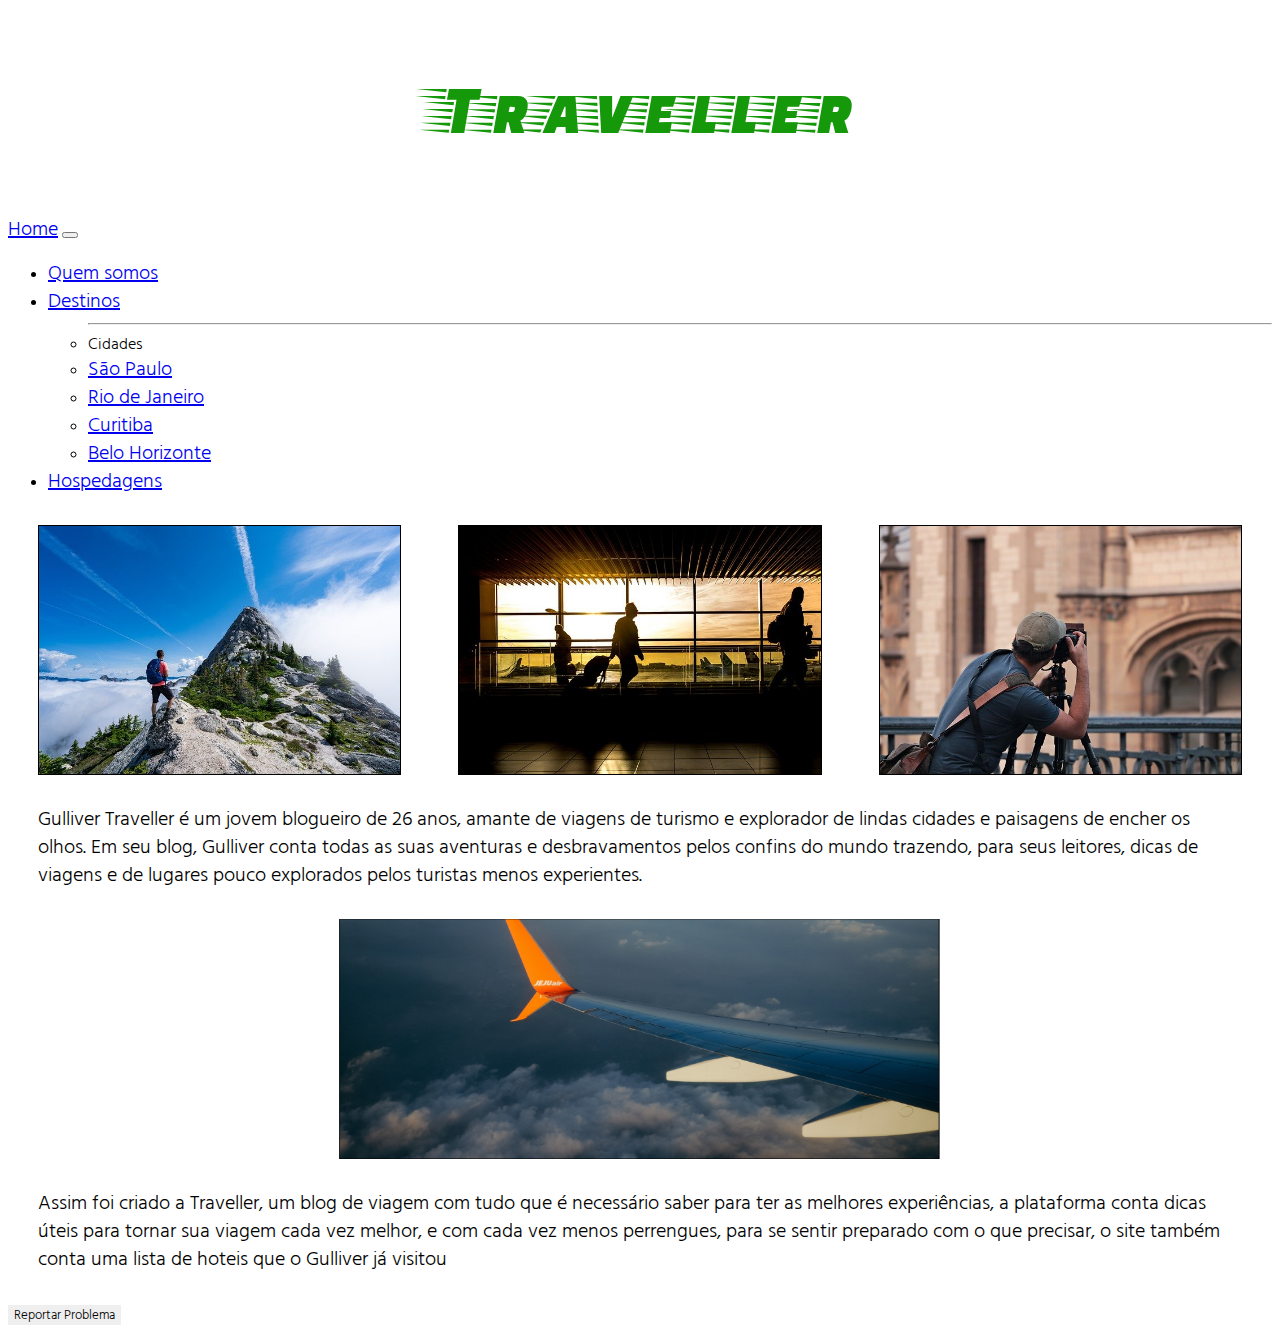
<file: index.html>
<!doctype html>
<html lang="pt-br">

<head>
  <meta charset="utf-8">
  <meta name="viewport" content="width=device-width, initial-scale=1">

  <link rel="preconnect" href="https://fonts.gstatic.com">
  <link href="https://fonts.googleapis.com/css2?family=Faster+One&display=swap" rel="stylesheet">
  <link href="https://cdn.jsdelivr.net/npm/bootstrap@5.0.1/dist/css/bootstrap.min.css" rel="stylesheet"
    integrity="sha384-+0n0xVW2eSR5OomGNYDnhzAbDsOXxcvSN1TPprVMTNDbiYZCxYbOOl7+AMvyTG2x" crossorigin="anonymous">
  <link rel="stylesheet" href="https://use.fontawesome.com/releases/v5.15.3/css/all.css"
    integrity="sha384-SZXxX4whJ79/gErwcOYf+zWLeJdY/qpuqC4cAa9rOGUstPomtqpuNWT9wdPEn2fk" crossorigin="anonymous">
  <link rel="apple-touch-icon" sizes="180x180" href="./favicon//apple-touch-icon.png">
  <link rel="icon" type="image/png" sizes="32x32" href="./favicon//favicon-32x32.png">
  <link rel="icon" type="image/png" sizes="16x16" href="./favicon//favicon-16x16.png">
  <link rel="manifest" href="./favicon//site.webmanifest">
  <link rel="stylesheet" href="./css/styles.css">
  <script src="./js/script.js"></script>

  <title>Traveller</title>
</head>

<body>
  <header class="logo">
    <p class="nome">Traveller</p>
  </header>
  <nav class="navbar navbar-expand-lg navbar-light bg-light">
    <div class="container-fluid">
      <a class="navbar-brand" href="./index.html">Home</a>
      <button class="navbar-toggler" type="button" data-bs-toggle="collapse" data-bs-target="#navbarScroll"
        aria-controls="navbarScroll" aria-expanded="false" aria-label="Toggle navigation">
        <span class="navbar-toggler-icon"></span>
      </button>
      <div class="collapse navbar-collapse" id="navbarScroll">
        <ul class="navbar-nav me-auto my-2 my-lg-0 navbar-nav-scroll" style="--bs-scroll-height: 100px;">
          <li class="nav-item">
            <a class="nav-link" href="./quemSomos.html">Quem somos</a>
          </li>
          <li class="nav-item dropdown">
            <a class="nav-link dropdown-toggle" href="#" id="navbarScrollingDropdown" role="button"
              data-bs-toggle="dropdown" aria-expanded="false">
              Destinos
            </a>
            <ul class="dropdown-menu" aria-labelledby="navbarScrollingDropdown">
              <li>
                <hr class="dropdown-divider">Cidades</li>
              <li><a class="dropdown-item" href="./saoPaulo.html">São Paulo</a></li>
              <li><a class="dropdown-item none" href="#">Rio de Janeiro</a></li>
              <li><a class="dropdown-item none" href="#">Curitiba</a></li>
              <li><a class="dropdown-item none" href="#">Belo Horizonte</a></li>
            </ul>
          </li>
          <li class="nav-item">
            <a class="nav-link" href="./hospedagens.html">Hospedagens</a>
          </li>
        </ul>
      </div>
    </div>
  </nav>

  <div class="sobre">
    <img src="./images/inicial.jpg" class="inicial" alt="Cidade de São Paulo">
    <img src="./images/inicial2.jpg" class="inicial" alt="Cidade de São Paulo">
    <img src="./images/inicial3.jpg" class="inicial" alt="Cidade de São Paulo">
  </div>
  <div class="sobreTxt">
    <p class="texto">Gulliver Traveller é um jovem blogueiro de 26 anos, amante de viagens de turismo e explorador de
      lindas cidades e
      paisagens de encher os olhos. Em seu blog, Gulliver conta todas as suas aventuras e desbravamentos pelos confins
      do mundo trazendo, para seus leitores, dicas de viagens e de lugares pouco explorados pelos turistas menos
      experientes.</p>
  </div>

  <div class="sobre2">
    <img src="./images/plane.png" class="aviao" alt="Avião">
  </div>
  <div class="sobreTxt2">
    <p class="texto2">Assim foi criado a Traveller, um blog de viagem com tudo que é necessário saber para ter as
      melhores
      experiências, a plataforma conta dicas úteis para tornar sua viagem cada vez melhor, e com cada vez menos
      perrengues, para se sentir preparado com o que precisar, o site também conta uma lista de hoteis que o Gulliver já
      visitou</p>
  </div>

  <nav class="navbar navbar-expand-lg navbar-light bg-light">
    <div class="container-fluid">
      <button class="navbar-brand" id="botao" type="submit" onclick="reportar()"><i
          class="fas fa-exclamation-triangle"></i> Reportar
        Problema</button>
    </div>
  </nav>

  <script>
    window.watsonAssistantChatOptions = {
      integrationID: "f3cecce5-cfb3-41c3-96e9-fde7e05ba990", // The ID of this integration.
      region: "us-south", // The region your integration is hosted in.
      serviceInstanceID: "5bb08391-35fb-4f43-a780-65119974eb1c", // The ID of your service instance.
      onLoad: function (instance) {
        instance.render();
      }
    };
    setTimeout(function () {
      const t = document.createElement('script');
      t.src = "https://web-chat.global.assistant.watson.appdomain.cloud/loadWatsonAssistantChat.js";
      document.head.appendChild(t);
    });
  </script>

  <script src="https://cdn.jsdelivr.net/npm/bootstrap@5.0.1/dist/js/bootstrap.bundle.min.js"
    integrity="sha384-gtEjrD/SeCtmISkJkNUaaKMoLD0//ElJ19smozuHV6z3Iehds+3Ulb9Bn9Plx0x4" crossorigin="anonymous">
  </script>
</body>

</html>
</file>
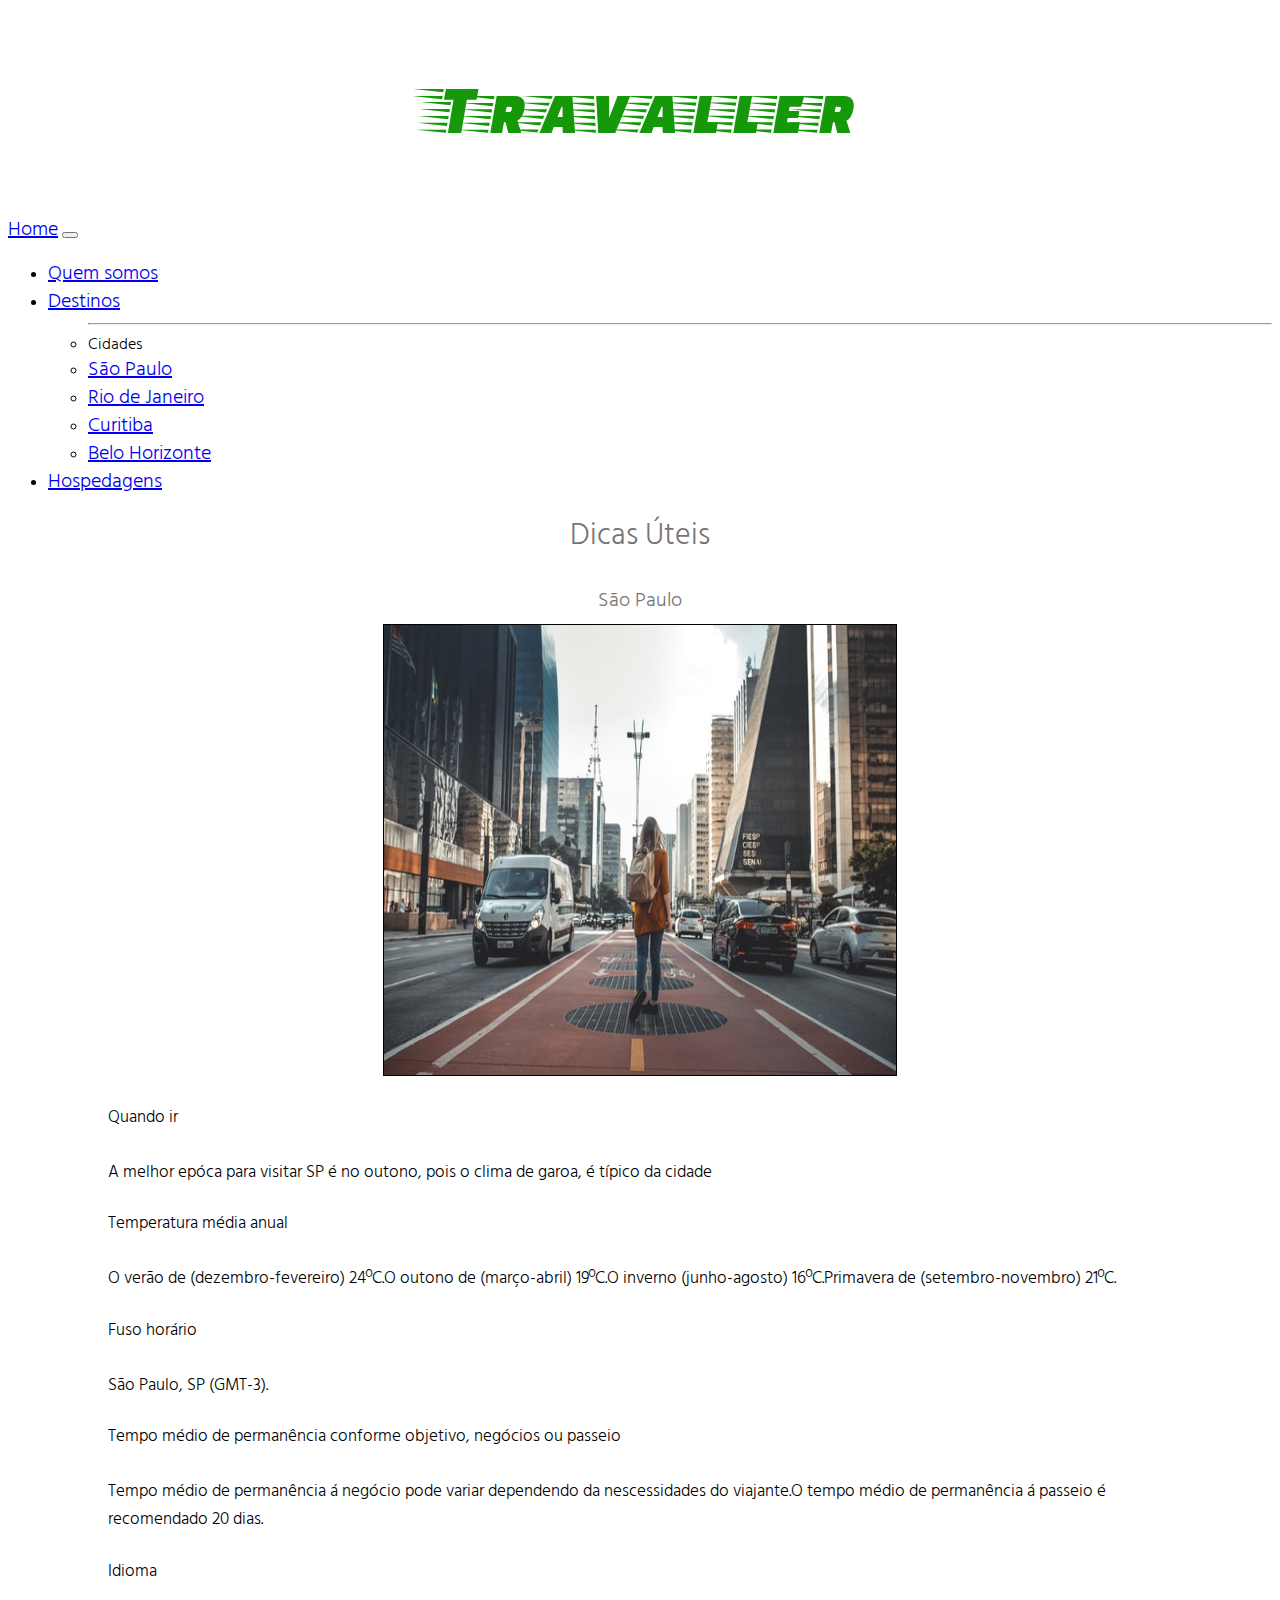
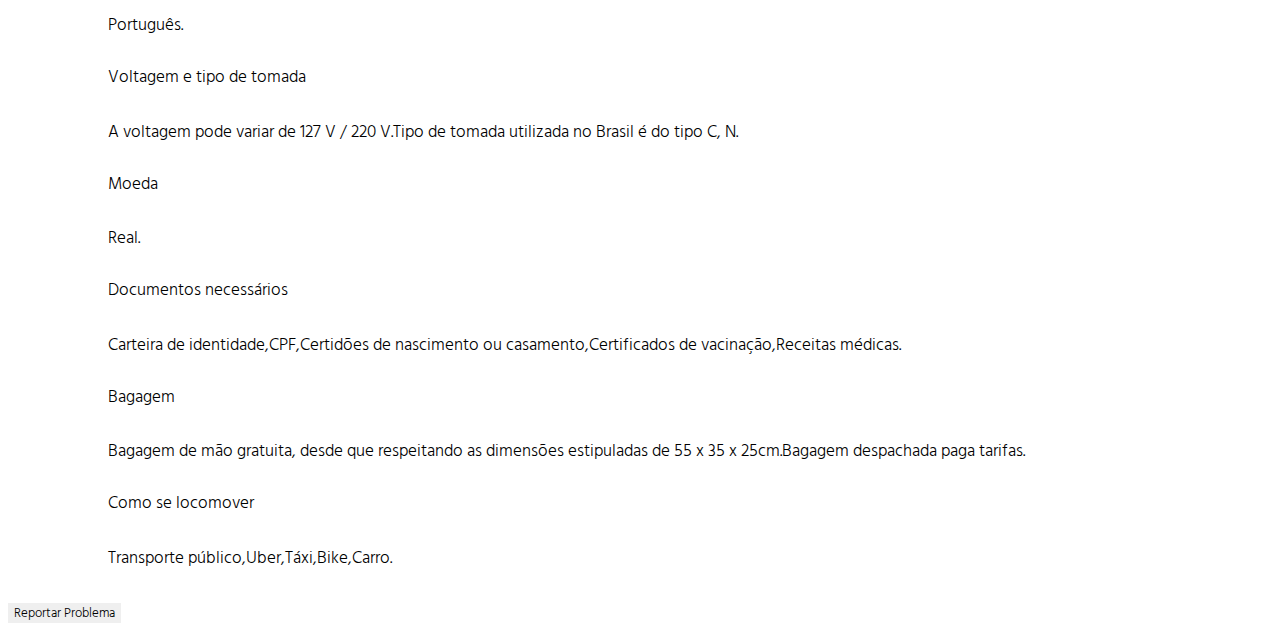
<file: dicasSp.html>
<!doctype html>
<html lang="pt-br">

<head>
  <meta charset="utf-8">
  <meta name="viewport" content="width=device-width, initial-scale=1">

  <link rel="preconnect" href="https://fonts.gstatic.com">
  <link href="https://fonts.googleapis.com/css2?family=Faster+One&display=swap" rel="stylesheet">
  <link href="https://cdn.jsdelivr.net/npm/bootstrap@5.0.1/dist/css/bootstrap.min.css" rel="stylesheet"
    integrity="sha384-+0n0xVW2eSR5OomGNYDnhzAbDsOXxcvSN1TPprVMTNDbiYZCxYbOOl7+AMvyTG2x" crossorigin="anonymous">
  <link rel="stylesheet" href="https://use.fontawesome.com/releases/v5.15.3/css/all.css"
    integrity="sha384-SZXxX4whJ79/gErwcOYf+zWLeJdY/qpuqC4cAa9rOGUstPomtqpuNWT9wdPEn2fk" crossorigin="anonymous">
  <link rel="apple-touch-icon" sizes="180x180" href="./favicon//apple-touch-icon.png">
  <link rel="icon" type="image/png" sizes="32x32" href="./favicon//favicon-32x32.png">
  <link rel="icon" type="image/png" sizes="16x16" href="./favicon//favicon-16x16.png">
  <link rel="manifest" href="./favicon//site.webmanifest">
  <link rel="stylesheet" href="./css/styles.css">
  <script src="./js/script.js"></script>

  <title>Dicas</title>
</head>

<body>
  <header class="logo">
    <p class="nome">Travaller</p>
  </header>
  <nav class="navbar navbar-expand-lg navbar-light bg-light">
    <div class="container-fluid">
      <a class="navbar-brand" href="./index.html">Home</a>
      <button class="navbar-toggler" type="button" data-bs-toggle="collapse" data-bs-target="#navbarScroll"
        aria-controls="navbarScroll" aria-expanded="false" aria-label="Toggle navigation">
        <span class="navbar-toggler-icon"></span>
      </button>
      <div class="collapse navbar-collapse" id="navbarScroll">
        <ul class="navbar-nav me-auto my-2 my-lg-0 navbar-nav-scroll" style="--bs-scroll-height: 100px;">
          <li class="nav-item">
            <a class="nav-link" href="./quemSomos.html">Quem somos</a>
          </li>
          <li class="nav-item dropdown">
            <a class="nav-link dropdown-toggle" href="#" id="navbarScrollingDropdown" role="button"
              data-bs-toggle="dropdown" aria-expanded="false">
              Destinos
            </a>
            <ul class="dropdown-menu" aria-labelledby="navbarScrollingDropdown">
              <li>
                <hr class="dropdown-divider">Cidades</li>
              <li><a class="dropdown-item" href="./saoPaulo.html">São Paulo</a></li>
              <li><a class="dropdown-item none" href="#">Rio de Janeiro</a></li>
              <li><a class="dropdown-item none" href="#">Curitiba</a></li>
              <li><a class="dropdown-item none" href="#">Belo Horizonte</a></li>
            </ul>
          </li>
          <li class="nav-item">
            <a class="nav-link" href="./hospedagens.html">Hospedagens</a>
          </li>
        </ul>
      </div>
    </div>
  </nav>

  <div class="cidade">
    <h4>Dicas Úteis</h4>
  </div>
  <div class="cidade">
    <h3>São Paulo</h3>
  </div>

  <div class="imagem">
    <img src="./images/sp5.jpg" alt="Avenida Paulista" class="saoPaulo">
  </div>

  <div class="list-group">
    <a class="list-group-item list-group-item-action" aria-current="true">
      <div class="d-flex w-100 justify-content-between">
        <h5 class="mb-1">Quando ir</h5>
      </div>
      <small class="text-muted">A melhor epóca para visitar SP é no outono, pois o clima de garoa, é típico da
        cidade</small>
    </a>
    <a class="list-group-item list-group-item-action">
      <div class="d-flex w-100 justify-content-between">
        <h5 class="mb-1">Temperatura média anual</h5>
      </div>
      <small class="text-muted">O verão de (dezembro-fevereiro) 24ºC.O outono de (março-abril) 19ºC.O inverno
        (junho-agosto) 16ºC.Primavera de (setembro-novembro) 21ºC.</small>
    </a>
    <a class="list-group-item list-group-item-action">
      <div class="d-flex w-100 justify-content-between">
        <h5 class="mb-1">Fuso horário</h5>
      </div>
      <small class="text-muted">São Paulo, SP (GMT-3).</small>
    </a>
    <a class="list-group-item list-group-item-action">
      <div class="d-flex w-100 justify-content-between">
        <h5 class="mb-1">Tempo médio de permanência conforme objetivo, negócios ou passeio</h5>
      </div>
      <small class="text-muted">Tempo médio de permanência á negócio pode variar dependendo da nescessidades do
        viajante.O tempo médio de permanência á passeio é recomendado 20 dias.</small>
    </a>
    <a class="list-group-item list-group-item-action">
      <div class="d-flex w-100 justify-content-between">
        <h5 class="mb-1">Idioma</h5>
      </div>
      <small class="text-muted">Português.</small>
    </a>
    <a class="list-group-item list-group-item-action">
      <div class="d-flex w-100 justify-content-between">
        <h5 class="mb-1">Voltagem e tipo de tomada</h5>
      </div>
      <small class="text-muted">A voltagem pode variar de 127 V / 220 V.Tipo de tomada utilizada no Brasil é do tipo C,
        N.</small>
    </a>
    <a class="list-group-item list-group-item-action">
      <div class="d-flex w-100 justify-content-between">
        <h5 class="mb-1">Moeda</h5>
      </div>
      <small class="text-muted">Real.</small>
    </a>
    <a class="list-group-item list-group-item-action">
      <div class="d-flex w-100 justify-content-between">
        <h5 class="mb-1">Documentos necessários</h5>
      </div>
      <small class="text-muted">Carteira de identidade,CPF,Certidões de nascimento ou casamento,Certificados de
        vacinação,Receitas médicas.</small>
    </a>
    <a class="list-group-item list-group-item-action">
      <div class="d-flex w-100 justify-content-between">
        <h5 class="mb-1">Bagagem</h5>
      </div>
      <small class="text-muted">Bagagem de mão gratuita, desde que respeitando as dimensões estipuladas de 55 x 35 x
        25cm.Bagagem despachada paga tarifas.</small>
    </a>
    <a class="list-group-item list-group-item-action">
      <div class="d-flex w-100 justify-content-between">
        <h5 class="mb-1">Como se locomover</h5>
      </div>
      <small class="text-muted">Transporte público,Uber,Táxi,Bike,Carro.</small>
    </a>
  </div>

  <nav class="navbar navbar-expand-lg navbar-light bg-light">
    <div class="container-fluid">
      <button class="navbar-brand" id="botao" onclick="reportar()"><i class="fas fa-exclamation-triangle"></i> Reportar
        Problema</button>
    </div>
  </nav>

  <script>
    window.watsonAssistantChatOptions = {
      integrationID: "f3cecce5-cfb3-41c3-96e9-fde7e05ba990", // The ID of this integration.
      region: "us-south", // The region your integration is hosted in.
      serviceInstanceID: "5bb08391-35fb-4f43-a780-65119974eb1c", // The ID of your service instance.
      onLoad: function (instance) {
        instance.render();
      }
    };
    setTimeout(function () {
      const t = document.createElement('script');
      t.src = "https://web-chat.global.assistant.watson.appdomain.cloud/loadWatsonAssistantChat.js";
      document.head.appendChild(t);
    });
  </script>

  <script src="https://cdn.jsdelivr.net/npm/bootstrap@5.0.1/dist/js/bootstrap.bundle.min.js"
    integrity="sha384-gtEjrD/SeCtmISkJkNUaaKMoLD0//ElJ19smozuHV6z3Iehds+3Ulb9Bn9Plx0x4" crossorigin="anonymous">
  </script>
</body>

</html>
</file>
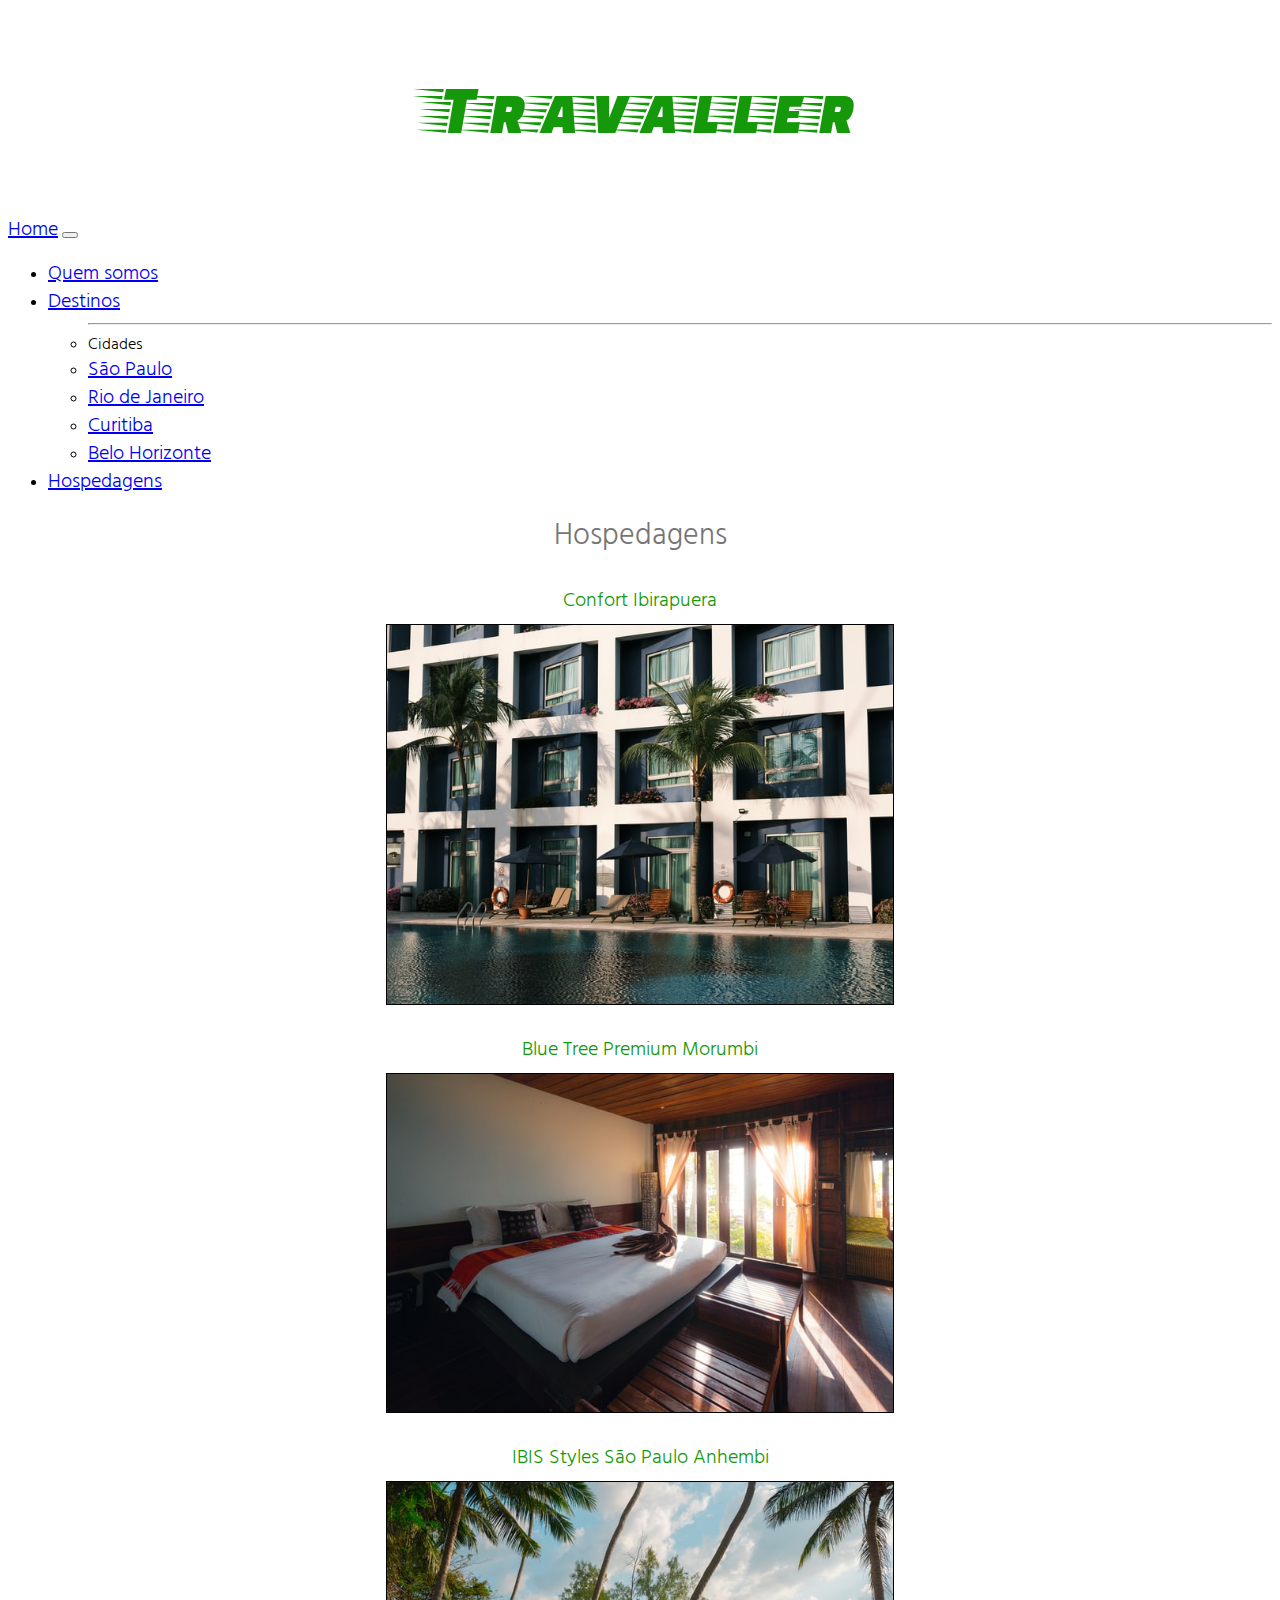
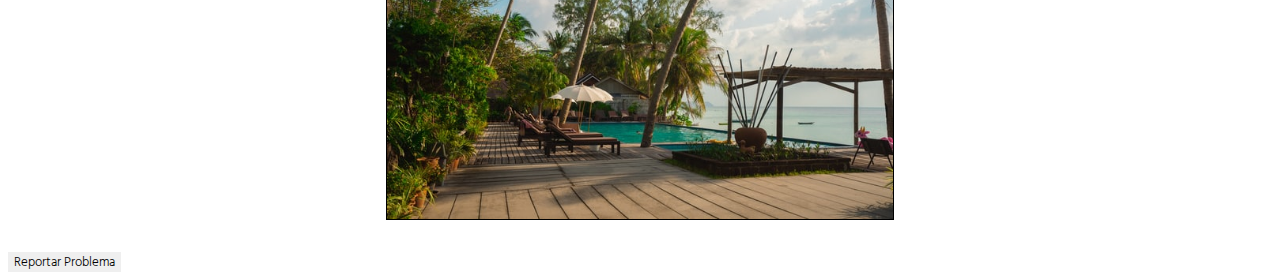
<file: hospedagens.html>
<!doctype html>
<html lang="pt-br">

<head>
    <meta charset="utf-8">
    <meta name="viewport" content="width=device-width, initial-scale=1">

    <link rel="preconnect" href="https://fonts.gstatic.com">
    <link href="https://fonts.googleapis.com/css2?family=Faster+One&display=swap" rel="stylesheet">
    <link href="https://cdn.jsdelivr.net/npm/bootstrap@5.0.1/dist/css/bootstrap.min.css" rel="stylesheet"
        integrity="sha384-+0n0xVW2eSR5OomGNYDnhzAbDsOXxcvSN1TPprVMTNDbiYZCxYbOOl7+AMvyTG2x" crossorigin="anonymous">
    <link rel="stylesheet" href="https://use.fontawesome.com/releases/v5.15.3/css/all.css"
        integrity="sha384-SZXxX4whJ79/gErwcOYf+zWLeJdY/qpuqC4cAa9rOGUstPomtqpuNWT9wdPEn2fk" crossorigin="anonymous">
    <link rel="apple-touch-icon" sizes="180x180" href="./favicon//apple-touch-icon.png">
    <link rel="icon" type="image/png" sizes="32x32" href="./favicon//favicon-32x32.png">
    <link rel="icon" type="image/png" sizes="16x16" href="./favicon//favicon-16x16.png">
    <link rel="manifest" href="./favicon//site.webmanifest">
    <link rel="stylesheet" href="./css/styles.css">
    <script src="./js/script.js"></script>

    <title>Hospedagens</title>
</head>

<body>
    <header class="logo">
        <p class="nome">Travaller</p>
    </header>
    <nav class="navbar navbar-expand-lg navbar-light bg-light">
        <div class="container-fluid">
            <a class="navbar-brand" href="./index.html">Home</a>
            <button class="navbar-toggler" type="button" data-bs-toggle="collapse" data-bs-target="#navbarScroll"
                aria-controls="navbarScroll" aria-expanded="false" aria-label="Toggle navigation">
                <span class="navbar-toggler-icon"></span>
            </button>
            <div class="collapse navbar-collapse" id="navbarScroll">
                <ul class="navbar-nav me-auto my-2 my-lg-0 navbar-nav-scroll" style="--bs-scroll-height: 100px;">
                    <li class="nav-item">
                        <a class="nav-link" href="./quemSomos.html">Quem somos</a>
                    </li>
                    <li class="nav-item dropdown">
                        <a class="nav-link dropdown-toggle" href="#" id="navbarScrollingDropdown" role="button"
                            data-bs-toggle="dropdown" aria-expanded="false">
                            Destinos
                        </a>
                        <ul class="dropdown-menu" aria-labelledby="navbarScrollingDropdown">
                            <li>
                                <hr class="dropdown-divider">Cidades</li>
                            <li><a class="dropdown-item" href="./saoPaulo.html">São Paulo</a></li>
                            <li><a class="dropdown-item none" href="#">Rio de Janeiro</a></li>
                            <li><a class="dropdown-item none" href="#">Curitiba</a></li>
                            <li><a class="dropdown-item none" href="#">Belo Horizonte</a></li>
                        </ul>
                    </li>
                    <li class="nav-item">
                        <a class="nav-link" href="./hospedagens.html">Hospedagens</a>
                    </li>
                </ul>
            </div>
        </div>
    </nav>

    <div class="cidade">
        <h4>Hospedagens</h4>
    </div>

    <div class="hoteis">
        <a href="./hotel.html">Confort Ibirapuera</a>
        <img src="./images/hotel.jpg" alt="Hotel confort ibirapuera" class="hotel">
        <div class="star">
            <span class="fa fa-star checked"></span>
            <span class="fa fa-star checked"></span>
            <span class="fa fa-star checked"></span>
            <span class="fa fa-star checked"></span>
            <span class="fa fa-star checked"></span>
        </div>
        <a href="#" class="linkHt">Blue Tree Premium Morumbi</a>
        <img src="./images/hotel2.jpg" alt="Hotel blue tree premium Morumbi" class="hotel">
        <div class="star">
            <span class="fa fa-star checked"></span>
            <span class="fa fa-star checked"></span>
            <span class="fa fa-star checked"></span>
            <span class="fa fa-star checked"></span>
            <span class="fa fa-star"></span>
        </div>
        <a href="#" class="linkHt">IBIS Styles São Paulo Anhembi</a>
        <img src="./images/hotel3.jpg" alt="Hotel IBIS styles São Paulo Morumbi" class="hotel">
        <div class="star">
            <span class="fa fa-star checked"></span>
            <span class="fa fa-star checked"></span>
            <span class="fa fa-star checked"></span>
            <span class="fa fa-star"></span>
            <span class="fa fa-star"></span>
        </div>
    </div>

    <nav class="navbar navbar-expand-lg navbar-light bg-light">
        <div class="container-fluid">
            <button class="navbar-brand" id="botao" onclick="reportar()"><i class="fas fa-exclamation-triangle"></i>
                Reportar
                Problema</button>
        </div>
    </nav>

    <script>
        window.watsonAssistantChatOptions = {
            integrationID: "f3cecce5-cfb3-41c3-96e9-fde7e05ba990", // The ID of this integration.
            region: "us-south", // The region your integration is hosted in.
            serviceInstanceID: "5bb08391-35fb-4f43-a780-65119974eb1c", // The ID of your service instance.
            onLoad: function (instance) {
                instance.render();
            }
        };
        setTimeout(function () {
            const t = document.createElement('script');
            t.src = "https://web-chat.global.assistant.watson.appdomain.cloud/loadWatsonAssistantChat.js";
            document.head.appendChild(t);
        });
    </script>

    <script src="https://cdn.jsdelivr.net/npm/bootstrap@5.0.1/dist/js/bootstrap.bundle.min.js"
        integrity="sha384-gtEjrD/SeCtmISkJkNUaaKMoLD0//ElJ19smozuHV6z3Iehds+3Ulb9Bn9Plx0x4" crossorigin="anonymous">
    </script>
</body>

</html>
</file>
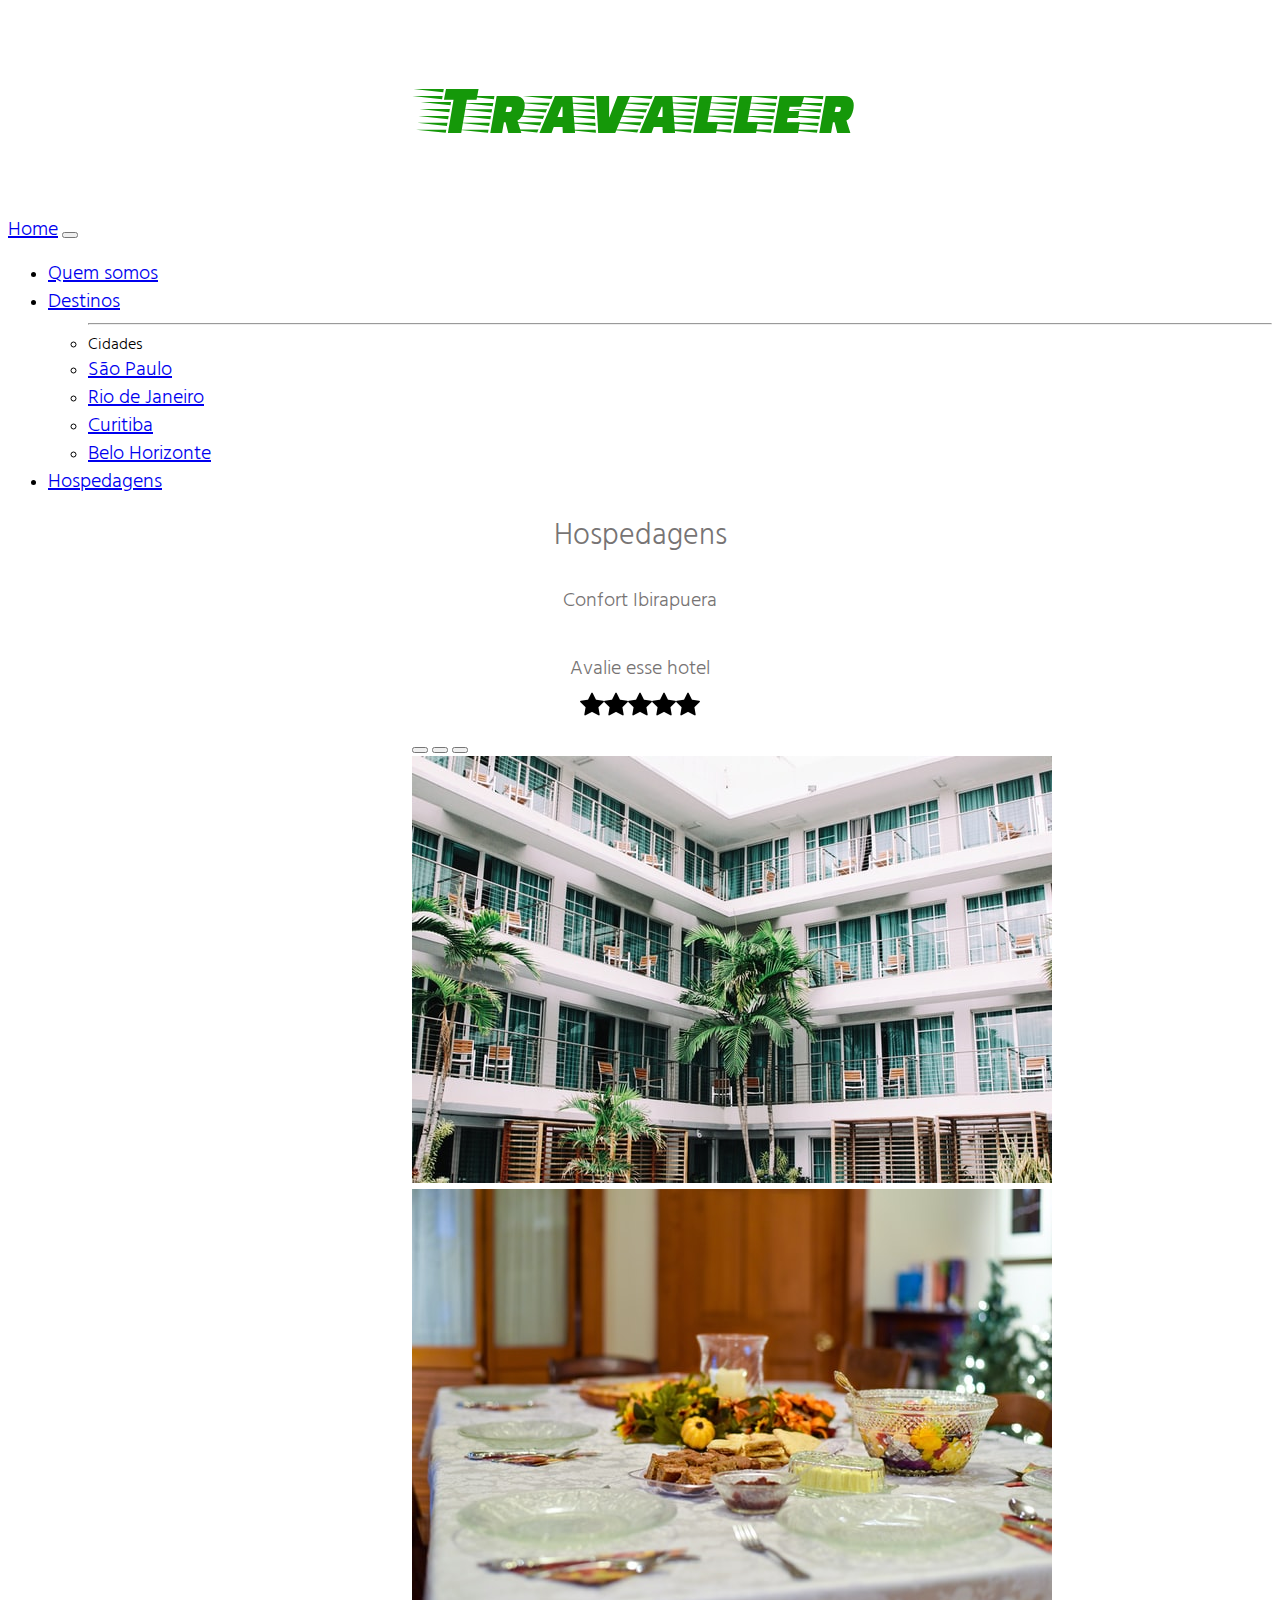
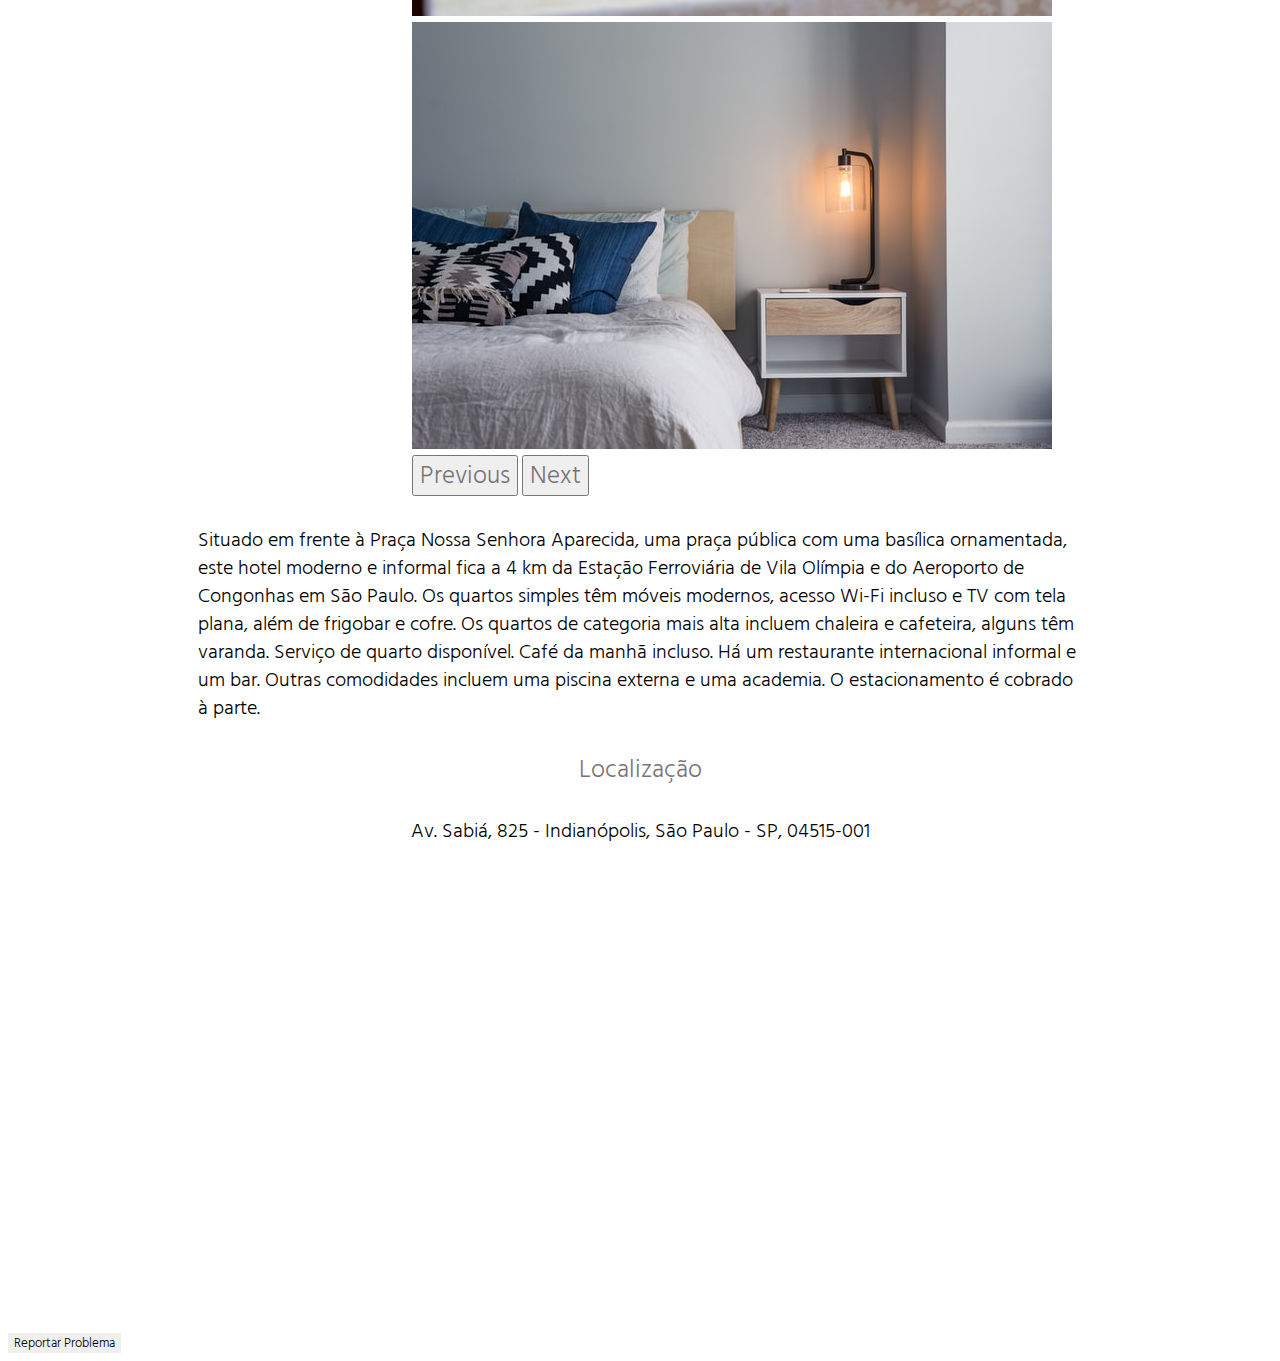
<file: hotel.html>
<!doctype html>
<html lang="pt-br">

<head>
    <meta charset="utf-8">
    <meta name="viewport" content="width=device-width, initial-scale=1">

    <link rel="preconnect" href="https://fonts.gstatic.com">
    <link href="https://fonts.googleapis.com/css2?family=Faster+One&display=swap" rel="stylesheet">
    <link href="https://cdn.jsdelivr.net/npm/bootstrap@5.0.1/dist/css/bootstrap.min.css" rel="stylesheet"
        integrity="sha384-+0n0xVW2eSR5OomGNYDnhzAbDsOXxcvSN1TPprVMTNDbiYZCxYbOOl7+AMvyTG2x" crossorigin="anonymous">
    <link rel="stylesheet" href="https://use.fontawesome.com/releases/v5.15.3/css/all.css"
        integrity="sha384-SZXxX4whJ79/gErwcOYf+zWLeJdY/qpuqC4cAa9rOGUstPomtqpuNWT9wdPEn2fk" crossorigin="anonymous">
    <link rel="apple-touch-icon" sizes="180x180" href="./favicon//apple-touch-icon.png">
    <link rel="icon" type="image/png" sizes="32x32" href="./favicon//favicon-32x32.png">
    <link rel="icon" type="image/png" sizes="16x16" href="./favicon//favicon-16x16.png">
    <link rel="manifest" href="./favicon//site.webmanifest">

    <link href='https://stackpath.bootstrapcdn.com/bootstrap/4.3.1/css/bootstrap.min.css'>
    <script src='https://stackpath.bootstrapcdn.com/bootstrap/4.3.1/js/bootstrap.bundle.min.js'></script>
    <link href='https://cdnjs.cloudflare.com/ajax/libs/font-awesome/4.7.0/css/font-awesome.min.css'>
    <script src='https://cdnjs.cloudflare.com/ajax/libs/jquery/3.2.1/jquery.min.js'></script>

    <link rel="stylesheet" href="./css/styles.css">
    <script src="./js/script.js"></script>
    <title>Confort Ibirapuera</title>
</head>

<body>
    <header class="logo">
        <p class="nome">Travaller</p>
    </header>
    <nav class="navbar navbar-expand-lg navbar-light bg-light">
        <div class="container-fluid">
            <a class="navbar-brand" href="./index.html">Home</a>
            <button class="navbar-toggler" type="button" data-bs-toggle="collapse" data-bs-target="#navbarScroll"
                aria-controls="navbarScroll" aria-expanded="false" aria-label="Toggle navigation">
                <span class="navbar-toggler-icon"></span>
            </button>
            <div class="collapse navbar-collapse" id="navbarScroll">
                <ul class="navbar-nav me-auto my-2 my-lg-0 navbar-nav-scroll" style="--bs-scroll-height: 100px;">
                    <li class="nav-item">
                        <a class="nav-link" href="./quemSomos.html">Quem somos</a>
                    </li>
                    <li class="nav-item dropdown">
                        <a class="nav-link dropdown-toggle" href="#" id="navbarScrollingDropdown" role="button"
                            data-bs-toggle="dropdown" aria-expanded="false">
                            Destinos
                        </a>
                        <ul class="dropdown-menu" aria-labelledby="navbarScrollingDropdown">
                            <li>
                                <hr class="dropdown-divider">Cidades</li>
                            <li><a class="dropdown-item" href="./saoPaulo.html">São Paulo</a></li>
                            <li><a class="dropdown-item none" href="#">Rio de Janeiro</a></li>
                            <li><a class="dropdown-item none" href="#">Curitiba</a></li>
                            <li><a class="dropdown-item none" href="#">Belo Horizonte</a></li>
                        </ul>
                    </li>
                    <li class="nav-item">
                        <a class="nav-link" href="./hospedagens.html">Hospedagens</a>
                    </li>
                </ul>
            </div>
        </div>
    </nav>

    <div class="cidade">
        <h4>Hospedagens</h4>
    </div>
    <div class="cidade">
        <h3>Confort Ibirapuera</h3>
    </div>

    <div class="cidade">
        <h3>Avalie esse hotel</h3>
    </div>
    <div class="estrelas">
        <a href="javascript:void(0)" onclick="Avaliar(1)">
            <img src="./images/star0.png" id="s1"></a>
        <a href="javascript:void(0)" onclick="Avaliar(2)">
            <img src="./images/star0.png" id="s2"></a>
        <a href="javascript:void(0)" onclick="Avaliar(3)">
            <img src="./images/star0.png" id="s3"></a>
        <a href="javascript:void(0)" onclick="Avaliar(4)">
            <img src="./images/star0.png" id="s4"></a>
        <a href="javascript:void(0)" onclick="Avaliar(5)">
            <img src="./images/star0.png" id="s5"></a>
    </div>

    <div id="carouselExampleIndicators" class="carousel slide" data-bs-ride="carousel">
        <div class="carousel-indicators">
            <button type="button" data-bs-target="#carouselExampleIndicators" data-bs-slide-to="0" class="active"
                aria-current="true" aria-label="Slide 1"></button>
            <button type="button" data-bs-target="#carouselExampleIndicators" data-bs-slide-to="1"
                aria-label="Slide 2"></button>
            <button type="button" data-bs-target="#carouselExampleIndicators" data-bs-slide-to="2"
                aria-label="Slide 3"></button>
        </div>
        <div class="carousel-inner">
            <div class="carousel-item active">
                <img src="./images/comf.jpg" class="d-block w-40" alt="Hotel confort">
            </div>
            <div class="carousel-item">
                <img src="./images/comf2.jpg" class="d-block w-40" alt="Hotel confort">
            </div>
            <div class="carousel-item">
                <img src="./images/comf3.jpg" class="d-block w-40" alt="Hotel confort">
            </div>
        </div>
        <button class="carousel-control-prev" type="button" data-bs-target="#carouselExampleIndicators"
            data-bs-slide="prev">
            <span class="carousel-control-prev-icon" aria-hidden="true"></span>
            <span class="visually-hidden">Previous</span>
        </button>
        <button class="carousel-control-next" type="button" data-bs-target="#carouselExampleIndicators"
            data-bs-slide="next">
            <span class="carousel-control-next-icon" aria-hidden="true"></span>
            <span class="visually-hidden">Next</span>
        </button>
    </div>

    <div class="sobreTxt">
        <p class="texto textoHt">Situado em frente à Praça Nossa Senhora Aparecida, uma praça pública com uma basílica
            ornamentada, este hotel moderno e informal fica a 4 km da Estação Ferroviária de Vila Olímpia e do Aeroporto
            de Congonhas em São Paulo.
            Os quartos simples têm móveis modernos, acesso Wi-Fi incluso e TV com tela plana, além de frigobar e cofre.
            Os quartos de categoria mais alta incluem chaleira e cafeteira, alguns têm varanda. Serviço de quarto
            disponível.
            Café da manhã incluso. Há um restaurante internacional informal e um bar. Outras comodidades incluem uma
            piscina externa e uma academia. O estacionamento é cobrado à parte.</p>
    </div>

    <div class="loc">
        <span>
            <i class="fas fa-map-marker-alt"></i>
            Localização
        </span>
    </div>

    <div class="mapaTxt">
        <p class="texto">Av. Sabiá, 825 - Indianópolis, São Paulo - SP, 04515-001</p>
    </div>

    <iframe
        src="https://www.google.com/maps/embed?pb=!1m28!1m12!1m3!1d29252.787688642267!2d-46.66977075170247!3d-23.58286068741232!2m3!1f0!2f0!3f0!3m2!1i1024!2i768!4f13.1!4m13!3e6!4m5!1s0x94ce5a051ffd212f%3A0xdef750ee62ca41bb!2scomfort%20ibirapuera!3m2!1d-23.6028056!2d-46.6620212!4m5!1s0x94ce59b88451a681%3A0xe7a211eccd7317e8!2sAvenida%20Paulista%2C%20807%20-%20Bela%20Vista%2C%20S%C3%A3o%20Paulo%20-%20SP!3m2!1d-23.566564099999997!2d-46.650928!5e0!3m2!1spt-BR!2sbr!4v1623082332905!5m2!1spt-BR!2sbr"
        width="600" height="450" style="border:0;" allowfullscreen="" loading="lazy"></iframe>

    <nav class="navbar navbar-expand-lg navbar-light bg-light">
        <div class="container-fluid">
            <button class="navbar-brand" id="botao" onclick="reportar()"><i class="fas fa-exclamation-triangle"></i>
                Reportar Problema</button>
        </div>
    </nav>

    <script>
        window.watsonAssistantChatOptions = {
            integrationID: "f3cecce5-cfb3-41c3-96e9-fde7e05ba990", // The ID of this integration.
            region: "us-south", // The region your integration is hosted in.
            serviceInstanceID: "5bb08391-35fb-4f43-a780-65119974eb1c", // The ID of your service instance.
            onLoad: function (instance) {
                instance.render();
            }
        };
        setTimeout(function () {
            const t = document.createElement('script');
            t.src = "https://web-chat.global.assistant.watson.appdomain.cloud/loadWatsonAssistantChat.js";
            document.head.appendChild(t);
        });
    </script>

    <script src="https://cdn.jsdelivr.net/npm/bootstrap@5.0.1/dist/js/bootstrap.bundle.min.js"
        integrity="sha384-gtEjrD/SeCtmISkJkNUaaKMoLD0//ElJ19smozuHV6z3Iehds+3Ulb9Bn9Plx0x4" crossorigin="anonymous">
    </script>
</body>

</html>
</file>
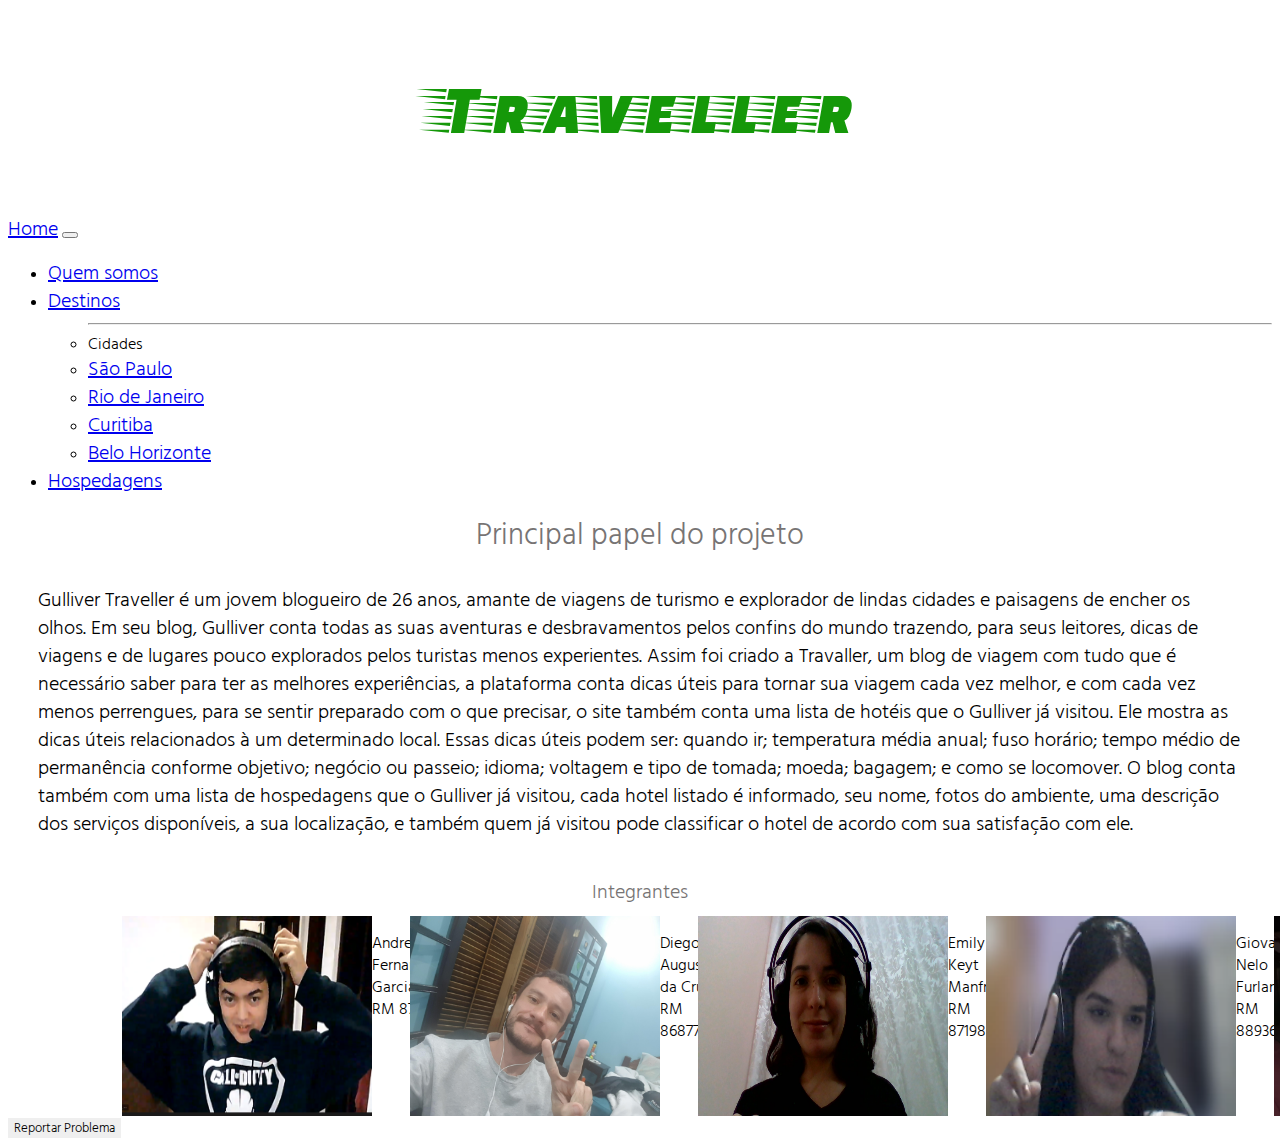
<file: quemSomos.html>
<!doctype html>
<html lang="pt-br">

<head>
    <meta charset="utf-8">
    <meta name="viewport" content="width=device-width, initial-scale=1">

    <link rel="preconnect" href="https://fonts.gstatic.com">
    <link href="https://fonts.googleapis.com/css2?family=Faster+One&display=swap" rel="stylesheet">
    <link href="https://cdn.jsdelivr.net/npm/bootstrap@5.0.1/dist/css/bootstrap.min.css" rel="stylesheet"
        integrity="sha384-+0n0xVW2eSR5OomGNYDnhzAbDsOXxcvSN1TPprVMTNDbiYZCxYbOOl7+AMvyTG2x" crossorigin="anonymous">
    <link rel="stylesheet" href="https://use.fontawesome.com/releases/v5.15.3/css/all.css"
        integrity="sha384-SZXxX4whJ79/gErwcOYf+zWLeJdY/qpuqC4cAa9rOGUstPomtqpuNWT9wdPEn2fk" crossorigin="anonymous">
    <link rel="apple-touch-icon" sizes="180x180" href="./favicon//apple-touch-icon.png">
    <link rel="icon" type="image/png" sizes="32x32" href="./favicon//favicon-32x32.png">
    <link rel="icon" type="image/png" sizes="16x16" href="./favicon//favicon-16x16.png">
    <link rel="manifest" href="./favicon//site.webmanifest">
    <link rel="stylesheet" href="./css/styles.css">
    <script src="./js/script.js"></script>

    <title>Traveller</title>
</head>

<body>
    <header class="logo">
        <p class="nome">Traveller</p>
    </header>
    <nav class="navbar navbar-expand-lg navbar-light bg-light">
        <div class="container-fluid">
            <a class="navbar-brand" href="./index.html">Home</a>
            <button class="navbar-toggler" type="button" data-bs-toggle="collapse" data-bs-target="#navbarScroll"
                aria-controls="navbarScroll" aria-expanded="false" aria-label="Toggle navigation">
                <span class="navbar-toggler-icon"></span>
            </button>
            <div class="collapse navbar-collapse" id="navbarScroll">
                <ul class="navbar-nav me-auto my-2 my-lg-0 navbar-nav-scroll" style="--bs-scroll-height: 100px;">
                    <li class="nav-item">
                        <a class="nav-link" href="./quemSomos.html">Quem somos</a>
                    </li>
                    <li class="nav-item dropdown">
                        <a class="nav-link dropdown-toggle" href="#" id="navbarScrollingDropdown" role="button"
                            data-bs-toggle="dropdown" aria-expanded="false">
                            Destinos
                        </a>
                        <ul class="dropdown-menu" aria-labelledby="navbarScrollingDropdown">
                            <li>
                                <hr class="dropdown-divider">Cidades</li>
                            <li><a class="dropdown-item" href="./saoPaulo.html">São Paulo</a></li>
                            <li><a class="dropdown-item none" href="#">Rio de Janeiro</a></li>
                            <li><a class="dropdown-item none" href="#">Curitiba</a></li>
                            <li><a class="dropdown-item none" href="#">Belo Horizonte</a></li>
                        </ul>
                    </li>
                    <li class="nav-item">
                        <a class="nav-link" href="./hospedagens.html">Hospedagens</a>
                    </li>
                </ul>
            </div>
        </div>
    </nav>

    <div class="cidade">
        <h4>Principal papel do projeto</h4>
    </div>

    <div class="sobreTxt">
        <p class="texto">Gulliver Traveller é um jovem blogueiro de 26 anos, amante de viagens de turismo e explorador
            de lindas cidades e paisagens de encher os olhos. Em seu blog, Gulliver conta todas as suas aventuras e
            desbravamentos pelos confins do mundo trazendo, para seus leitores, dicas de viagens e de lugares pouco
            explorados pelos turistas menos experientes.
            Assim foi criado a Travaller, um blog de viagem com tudo que é necessário saber para ter as melhores
            experiências, a plataforma conta dicas úteis para tornar sua viagem cada vez melhor, e com cada vez menos
            perrengues, para se sentir preparado com o que precisar, o site também conta uma lista de hotéis que o
            Gulliver já visitou.
            Ele mostra as dicas úteis relacionados à um determinado local. Essas dicas úteis podem ser: quando ir;
            temperatura média anual; fuso horário; tempo médio de permanência conforme objetivo; negócio ou passeio;
            idioma; voltagem e tipo de tomada; moeda; bagagem; e como se locomover.
            O blog conta também com uma lista de hospedagens que o Gulliver já visitou, cada hotel listado é informado,
            seu nome, fotos do ambiente, uma descrição dos serviços disponíveis, a sua localização, e também quem já
            visitou pode classificar o hotel de acordo com sua satisfação com ele.</p>
    </div>

    <div class="cidade">
        <h3>Integrantes</h3>
    </div>

    <div class="integrantes">
        <div class="card" style="width: 18rem;">
            <img src="./images/andrey2.png" class="card-img-top" alt="Andrey">
            <div class="card-body">
                <p class="card-text">Andrey Fernandez Garcia- RM 87219</p>
            </div>
        </div>
        <div class="card" style="width: 18rem;">
            <img src="./images/diego.png" class="card-img-top" alt="Diego">
            <div class="card-body">
                <p class="card-text">Diego Augusto da Cruz- RM 86877</p>
            </div>
        </div>
        <div class="card" style="width: 18rem;">
            <img src="./images/emily.png" class="card-img-top" alt="Emily">
            <div class="card-body">
                <p class="card-text">Emily Keyt Manfrin- RM 87198</p>
            </div>
        </div>
        <div class="card" style="width: 18rem;">
            <img src="./images/giovana.png" class="card-img-top" alt="Giovana">
            <div class="card-body">
                <p class="card-text">Giovana Nelo Furlan- RM 88936</p>
            </div>
        </div>
        <div class="card" style="width: 18rem;">
            <img src="./images/joao.png" class="card-img-top" alt="João">
            <div class="card-body">
                <p class="card-text">João Victor de Jesus Martins Silva- RM 89087</p>
            </div>
        </div>
        <div class="card" style="width: 18rem;">
            <img src="./images/pedro.png" class="card-img-top" alt="Pedro">
            <div class="card-body">
                <p class="card-text">Pedro Henrique Santos Modesto Delmondes- RM 86719</p>
            </div>
        </div>
    </div>

    <nav class="navbar navbar-expand-lg navbar-light bg-light">
        <div class="container-fluid">
            <button class="navbar-brand" id="botao" type="submit" onclick="reportar()"><i
                    class="fas fa-exclamation-triangle"></i> Reportar
                Problema</button>
        </div>
    </nav>

    <script>
        window.watsonAssistantChatOptions = {
            integrationID: "f3cecce5-cfb3-41c3-96e9-fde7e05ba990", // The ID of this integration.
            region: "us-south", // The region your integration is hosted in.
            serviceInstanceID: "5bb08391-35fb-4f43-a780-65119974eb1c", // The ID of your service instance.
            onLoad: function (instance) {
                instance.render();
            }
        };
        setTimeout(function () {
            const t = document.createElement('script');
            t.src = "https://web-chat.global.assistant.watson.appdomain.cloud/loadWatsonAssistantChat.js";
            document.head.appendChild(t);
        });
    </script>

    <script src="https://cdn.jsdelivr.net/npm/bootstrap@5.0.1/dist/js/bootstrap.bundle.min.js"
        integrity="sha384-gtEjrD/SeCtmISkJkNUaaKMoLD0//ElJ19smozuHV6z3Iehds+3Ulb9Bn9Plx0x4" crossorigin="anonymous">
    </script>
</body>

</html>
</file>
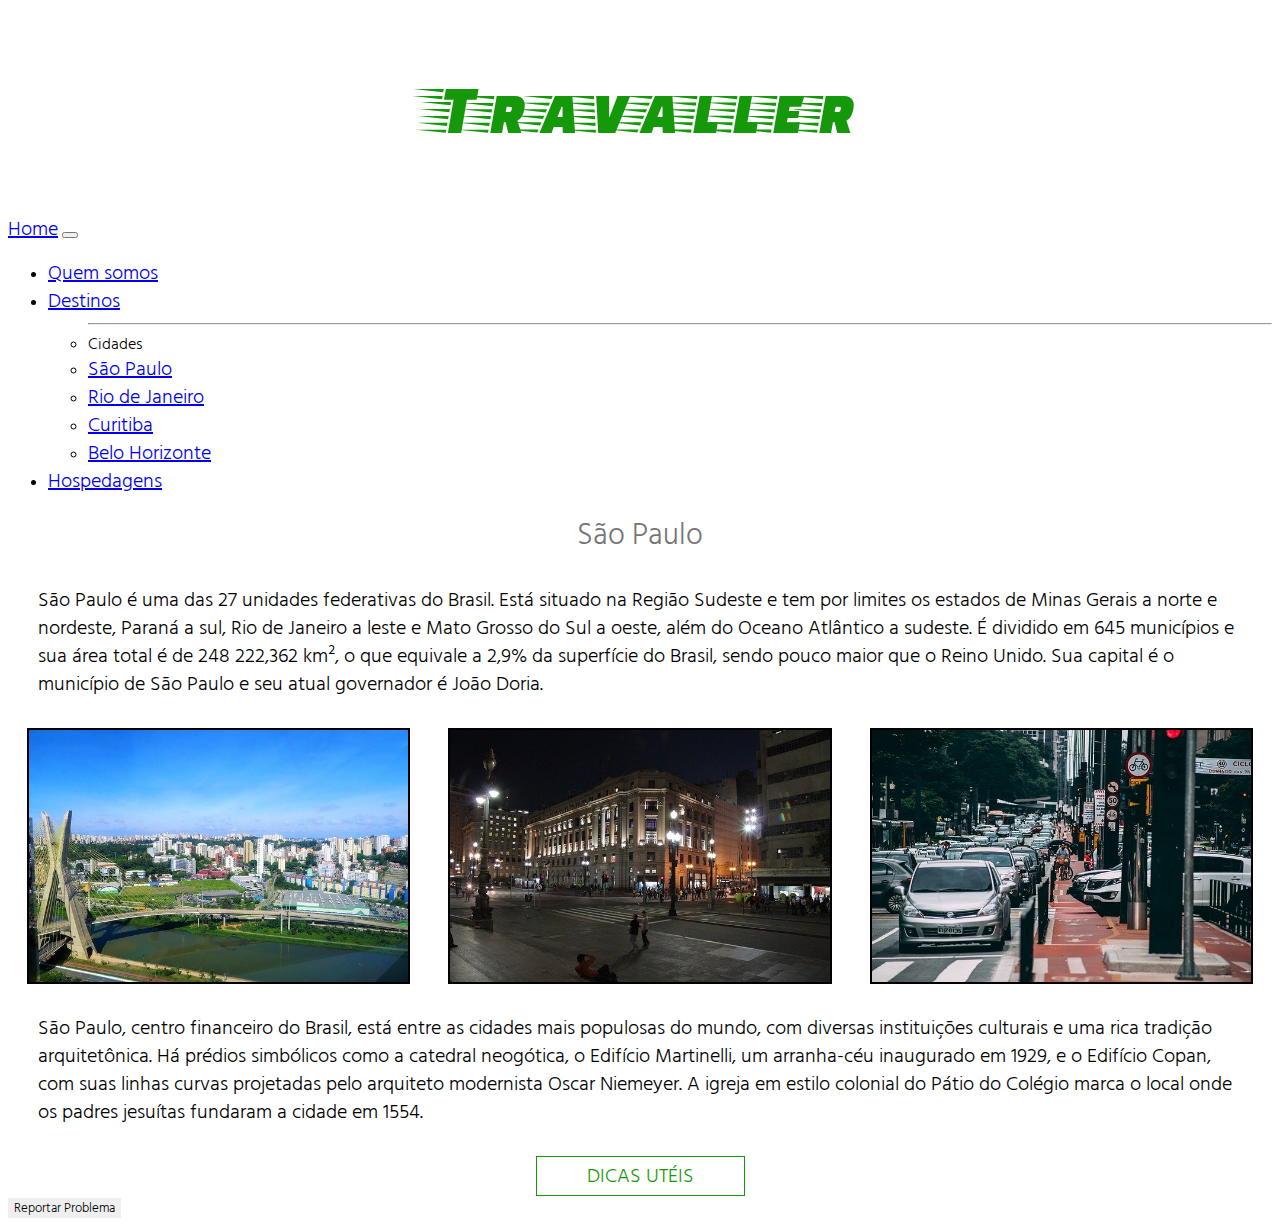
<file: saoPaulo.html>
<!doctype html>
<html lang="pt-br">

<head>
    <meta charset="utf-8">
    <meta name="viewport" content="width=device-width, initial-scale=1">

    <link rel="preconnect" href="https://fonts.gstatic.com">
    <link href="https://fonts.googleapis.com/css2?family=Faster+One&display=swap" rel="stylesheet">
    <link href="https://cdn.jsdelivr.net/npm/bootstrap@5.0.1/dist/css/bootstrap.min.css" rel="stylesheet"
        integrity="sha384-+0n0xVW2eSR5OomGNYDnhzAbDsOXxcvSN1TPprVMTNDbiYZCxYbOOl7+AMvyTG2x" crossorigin="anonymous">
    <link rel="stylesheet" href="https://use.fontawesome.com/releases/v5.15.3/css/all.css"
        integrity="sha384-SZXxX4whJ79/gErwcOYf+zWLeJdY/qpuqC4cAa9rOGUstPomtqpuNWT9wdPEn2fk" crossorigin="anonymous">
    <link rel="apple-touch-icon" sizes="180x180" href="./favicon//apple-touch-icon.png">
    <link rel="icon" type="image/png" sizes="32x32" href="./favicon//favicon-32x32.png">
    <link rel="icon" type="image/png" sizes="16x16" href="./favicon//favicon-16x16.png">
    <link rel="manifest" href="./favicon//site.webmanifest">
    <link rel="stylesheet" href="./css/styles.css">
    <script src="./js/script.js"></script>

    <title>São Paulo</title>
</head>

<body>
    <header class="logo">
        <p class="nome">Travaller</p>
    </header>
    <nav class="navbar navbar-expand-lg navbar-light bg-light">
        <div class="container-fluid">
            <a class="navbar-brand" href="./index.html">Home</a>
            <button class="navbar-toggler" type="button" data-bs-toggle="collapse" data-bs-target="#navbarScroll"
                aria-controls="navbarScroll" aria-expanded="false" aria-label="Toggle navigation">
                <span class="navbar-toggler-icon"></span>
            </button>
            <div class="collapse navbar-collapse" id="navbarScroll">
                <ul class="navbar-nav me-auto my-2 my-lg-0 navbar-nav-scroll" style="--bs-scroll-height: 100px;">
                    <li class="nav-item">
                        <a class="nav-link" href="./quemSomos.html">Quem somos</a>
                    </li>
                    <li class="nav-item dropdown">
                        <a class="nav-link dropdown-toggle" href="#" id="navbarScrollingDropdown" role="button"
                            data-bs-toggle="dropdown" aria-expanded="false">
                            Destinos
                        </a>
                        <ul class="dropdown-menu" aria-labelledby="navbarScrollingDropdown">
                            <li>
                                <hr class="dropdown-divider">Cidades</li>
                            <li><a class="dropdown-item" href="./saoPaulo.html">São Paulo</a></li>
                            <li><a class="dropdown-item none" href="#">Rio de Janeiro</a></li>
                            <li><a class="dropdown-item none" href="#">Curitiba</a></li>
                            <li><a class="dropdown-item none" href="#">Belo Horizonte</a></li>
                        </ul>
                    </li>
                    <li class="nav-item">
                        <a class="nav-link" href="./hospedagens.html">Hospedagens</a>
                    </li>
                </ul>
            </div>
        </div>
    </nav>

    <div class="cidade">
        <h4 class="sp">São Paulo</h4>
    </div>

    <div class="sobreTxt">
        <p class="texto">São Paulo é uma das 27 unidades federativas do Brasil. Está situado na Região Sudeste e tem por
            limites os estados de Minas Gerais a norte e nordeste, Paraná a sul, Rio de Janeiro a leste e Mato Grosso do
            Sul a oeste, além do Oceano Atlântico a sudeste. É dividido em 645 municípios e sua área total é de 248
            222,362 km², o que equivale a 2,9% da superfície do Brasil, sendo pouco maior que o Reino Unido. Sua capital
            é o município de São Paulo e seu atual governador é João Doria.</p>
    </div>
    <div class="cidadeFt">
        <img src="./images/sp.jpg" class="fotos" alt="Cidade de São Paulo">
        <img src="./images/sp2.jpg" class="fotos" alt="Cidade de São Paulo">
        <img src="./images/sp3.jpg" class="fotos" alt="Cidade de São Paulo">
    </div>
    <div class="sobreTxt3">
        <p class="texto3">São Paulo, centro financeiro do Brasil, está entre as cidades mais populosas do mundo, com
            diversas instituições culturais e uma rica tradição arquitetônica. Há prédios simbólicos como a catedral
            neogótica, o Edifício Martinelli, um arranha-céu inaugurado em 1929, e o Edifício Copan, com suas linhas
            curvas projetadas pelo arquiteto modernista Oscar Niemeyer. A igreja em estilo colonial do Pátio do Colégio
            marca o local onde os padres jesuítas fundaram a cidade em 1554.</p>
    </div>

    <div class="dicas">
        <form action="./dicasSp.html" method="GET">
            <button class="btn btn2 btn-primary" type="submit">Dicas Utéis</button>
        </form>
    </div>

    <nav class="navbar navbar-expand-lg navbar-light bg-light">
        <div class="container-fluid">
            <button class="navbar-brand" id="botao" onclick="reportar()"><i class="fas fa-exclamation-triangle"></i>
                Reportar
                Problema</button>
        </div>
    </nav>

    <script>
        window.watsonAssistantChatOptions = {
            integrationID: "f3cecce5-cfb3-41c3-96e9-fde7e05ba990", // The ID of this integration.
            region: "us-south", // The region your integration is hosted in.
            serviceInstanceID: "5bb08391-35fb-4f43-a780-65119974eb1c", // The ID of your service instance.
            onLoad: function (instance) {
                instance.render();
            }
        };
        setTimeout(function () {
            const t = document.createElement('script');
            t.src = "https://web-chat.global.assistant.watson.appdomain.cloud/loadWatsonAssistantChat.js";
            document.head.appendChild(t);
        });
    </script>

    <script src="https://cdn.jsdelivr.net/npm/bootstrap@5.0.1/dist/js/bootstrap.bundle.min.js"
        integrity="sha384-gtEjrD/SeCtmISkJkNUaaKMoLD0//ElJ19smozuHV6z3Iehds+3Ulb9Bn9Plx0x4" crossorigin="anonymous">
    </script>
</body>

</html>
</file>
<file: css/styles.css>
@import url('https://fonts.googleapis.com/css2?family=Hind+Madurai:wght@500&display=swap');

*{
	font-family: 'Hind Madurai', sans-serif;
	font-weight: 100;
}

.nome{
	font-family: 'Faster One', cursive;
	font-size: 70px;
	text-align: center;
	color: #159809;
}

.sobre{
	margin: 30px 30px 0 30px;
	display: flex;
	flex-direction: row;
	justify-content: space-between;
}

.inicial{
	width: 30%;
	border: 1px solid;
}

.texto{
	margin: 30px;
	font-size: 20px;
}

.sobre2{
	margin: 30px 30px 0 30px;
	display: flex;
	justify-content: center;
}

.aviao{
	width: 50%;
}

.texto2{
	margin: 30px;
	font-size: 20px;
}

.cidade{
	display: flex;
	justify-content: center;
	margin-top: 20px;
}

.cidadeFt{
	display: flex;
	flex-direction: row;
	justify-content: center;
	justify-content: space-around;
}

.fotos{
	width: 30%;
	border: 2px solid;
}

.paisagem{
	width: 40%;
	border: 2px solid;
}

.texto3{
	margin: 30px;
	font-size: 20px;
}

.btn2{
	color: #159809;
	font-size: 20px;
	background-color: white;
	border: #159809 solid 1px;
	text-transform: uppercase;
	padding: 5px 50px 5px 50px;
}

.btn2:hover{
	background-color: #159809;
}

.dicas{
	display: flex;
	justify-content: center;
}

h4,h3{
	color: rgb(119, 116, 116);
	margin: 10px;
}

a{
	font-size: 20px;
}

h4{
	font-size: 30px;
}
h3{
	font-size: 25px;
}

.list-group{
	margin: 30px 100px 30px 100px;
}

.hoteis{
	display: flex;
	align-items: center;
	flex-direction: column;
	margin-top: 30px;
}

.hotel{
	width: 40%;
	margin: 10px 0 10px 0;
	border: 1px solid;
}

.checked {
	color: orange;
}

.fa-star{
	display: flex;
	flex-direction: row;
}

.linkHt{
	pointer-events: none;
}

.hoteis a{
	color: #159809;
	text-decoration: none;
}

.list-group-item{
	pointer-events: painted;
}

.checked {
	color: orange;
}

.star{
	display: flex;
	flex-direction: row;
	margin-bottom: 20px;
}

.none{
	pointer-events: none;
}

.navbar-brand{
	border: none;
}

.imagem{
	display: flex;
	justify-content: center;
}

.saoPaulo{
	width: 40vw;
	height: 50vh;
	border: 1px solid;
}

.cidade h4{
	margin: 0;
}

.cidade h3{
	font-size: 20px;
}

.carousel{
	width: 40%;
	margin-left: 32%;
}

.star2{
	justify-content: center;
}

.loc{
	display: flex;
	justify-content: center;
	margin: 0;
	padding: 0;
}

.mapaTxt{
	display: flex;
	justify-content: center;
}

iframe{
	margin-left: 33.5%;
}

.integrantes{
	display: flex;
	justify-content: row;
	width: 80%;
	margin-left: 9%;
}

.card{
	display: flex;
	justify-content: space-between;
}

span{
	color: rgb(119, 116, 116);
	font-family: 'Hind Madurai', sans-serif;
	font-size: 25px;
}

.estrelas{
	display: flex;
	justify-content: center;
	margin-bottom: 10px;
}

.textoHt{
	width: 70%;
	margin-left: 15%;
}

.card-img-top{
	width: 250px;
	height: 200px;
}
</file>
